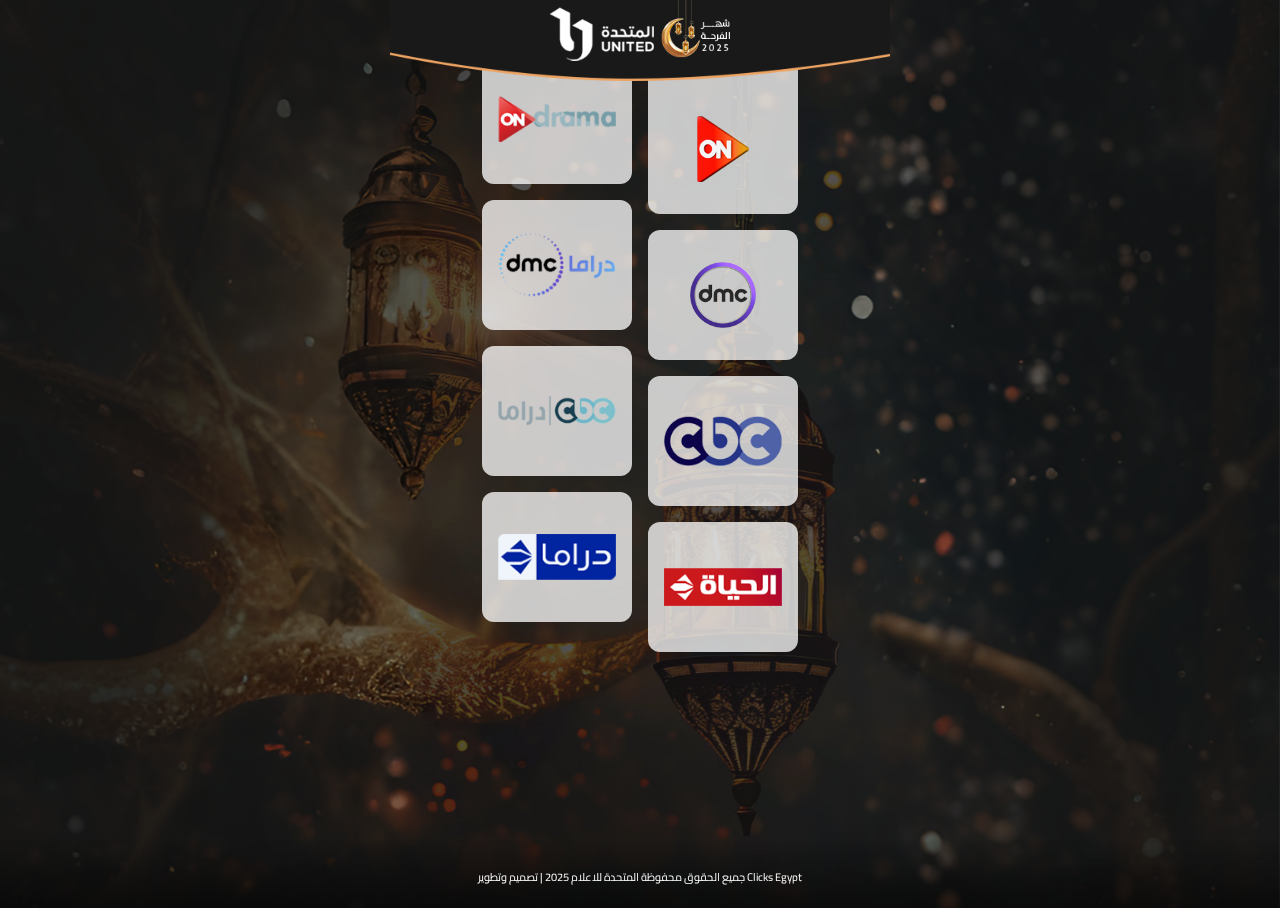
<file: index.html>
<!DOCTYPE html>
<html lang="en">
<head>
    <meta charset="UTF-8">
    <meta name="viewport" content="width=device-width, initial-scale=1.0">
    <title>Document</title>
    <link rel="preconnect" href="https://fonts.googleapis.com">
    <link rel="preconnect" href="https://fonts.gstatic.com" crossorigin>
    <link href="https://fonts.googleapis.com/css2?family=Cairo:wght@200..1000&display=swap" rel="stylesheet">
    <link rel="stylesheet" href="./assets/style.css">
</head>
<body>
    <img src="./assets/images/main.png" alt="" class="bg">
    <div class="container">
        <div class="header">
            <img src="./assets/images/logo.png" alt="">
        </div>
        <div class="main-grid">
            <div class="cards-grid">
                <a href="" class="card">
                    <img src="./assets/images/on drama.png" alt="">
                </a>
                <a href="" class="card">
                    <img src="./assets/images/dmc.png" alt="">
                </a>
                <a href="" class="card">
                    <img src="./assets/images/cbc.png" alt="">
                </a>
                <a href="" class="card">
                    <img src="./assets/images/haat.png" alt="">
                </a>
            </div>
            <div class="cards-grid">
                <a href="" class="card">
                    <img src="./assets/images/on.png" alt="">
                </a>
                <a href="" class="card">
                    <img src="./assets/images/dmcc.png" alt="">
                </a>
                <a href="" class="card">
                    <img src="./assets/images/cbcc.png" alt="">
                </a>
                <a href="" class="card">
                    <img src="./assets/images/hayatt.png" alt="">
                </a>
            </div>
        </div>
    </div>
    <div class="footer">
        <p>جميع الحقوق محفوظة المتحدة للاعلام 2025 | تصميم وتطوير Clicks Egypt</p>
    </div>
</body>
</html>
</file>
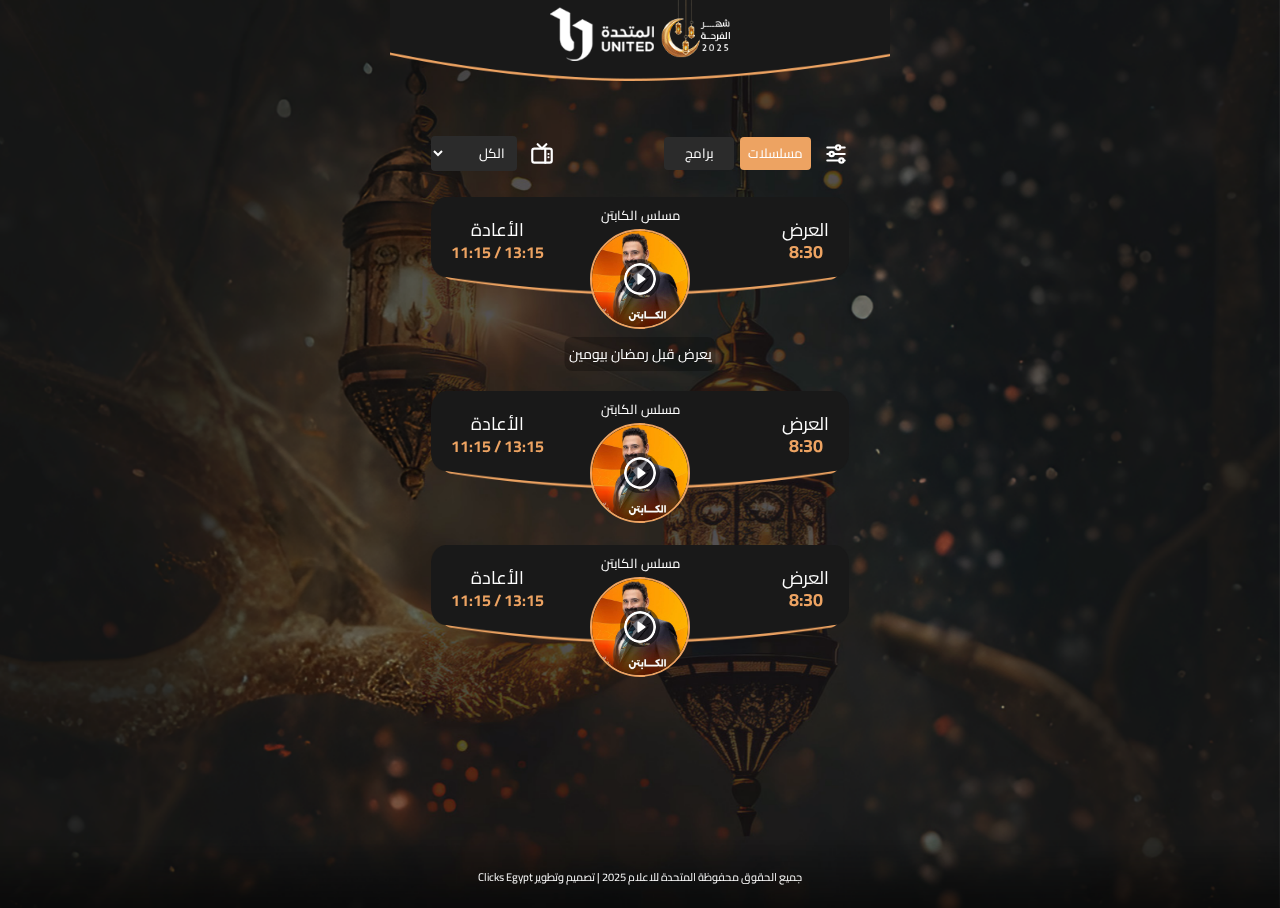
<file: main.html>
<!DOCTYPE html>
<html lang="en">
<head>
    <meta charset="UTF-8">
    <meta name="viewport" content="width=device-width, initial-scale=1.0">
    <title>Document</title>
    <link rel="preconnect" href="https://fonts.googleapis.com">
    <link rel="preconnect" href="https://fonts.gstatic.com" crossorigin>
    <link href="https://fonts.googleapis.com/css2?family=Cairo:wght@200..1000&display=swap" rel="stylesheet">
    <link rel="stylesheet" href="./assets/style.css">
</head>
<body dir="rtl">
    <img src="./assets/images/main.png" alt="" class="bg">
    <div class="container">
        <div class="header">
            <img src="./assets/images/logo.png" alt="">
        </div>
        <div class="serias-grid">
            <div class="filter">
                <div class="right">
                    <svg xmlns="http://www.w3.org/2000/svg" viewBox="0 0 24 24" fill="none" stroke="currentColor" stroke-linecap="round"
                        stroke-linejoin="round" width="24" height="24" stroke-width="2">
                        <path d="M14 6m-2 0a2 2 0 1 0 4 0a2 2 0 1 0 -4 0"></path>
                        <path d="M4 6l8 0"></path>
                        <path d="M16 6l4 0"></path>
                        <path d="M8 12m-2 0a2 2 0 1 0 4 0a2 2 0 1 0 -4 0"></path>
                        <path d="M4 12l2 0"></path>
                        <path d="M10 12l10 0"></path>
                        <path d="M17 18m-2 0a2 2 0 1 0 4 0a2 2 0 1 0 -4 0"></path>
                        <path d="M4 18l11 0"></path>
                        <path d="M19 18l1 0"></path>
                    </svg>
                    <div class="btns">
                        <button class="active">مسلسلات</button>
                        <button>برامج</button>
                    </div>
                </div>
                <div class="left">
                    <svg xmlns="http://www.w3.org/2000/svg" viewBox="0 0 24 24" fill="none" stroke="currentColor" stroke-linecap="round"
                        stroke-linejoin="round" width="24" height="24" stroke-width="2">
                        <path d="M3 7m0 2a2 2 0 0 1 2 -2h14a2 2 0 0 1 2 2v9a2 2 0 0 1 -2 2h-14a2 2 0 0 1 -2 -2z"></path>
                        <path d="M16 3l-4 4l-4 -4"></path>
                        <path d="M15 7v13"></path>
                        <path d="M18 15v.01"></path>
                        <path d="M18 12v.01"></path>
                    </svg>
                    <div class="btns">
                        <select name="" id="">
                            <option value="">الكل</option>
                            <option value="">اون دراما</option>
                            <option value="">dmc</option>
                            <option value="">Test</option>
                            <option value="">Test</option>
                            <option value="">Test</option>
                            <option value="">Test</option>
                        </select>
                    </div>
                </div>
            </div>
            <div class="serias-card serias has-sub">
                <div class="text">
                    <p>العرض</p>
                    <h2>8:30</h2>
                </div>
                <div class="img">
                    <p class="serias-title">مسلس الكابتن</p>
                    <img src="./assets/images/serias.jpg" alt="">
                    <div class="play-icon-wrapper">
                        <img src="./assets/images/play-button.png" alt="">
                    </div>
                    <p class="sub-title">يعرض قبل رمضان بيومين</p>
                </div>
                <div class="text agin">
                    <p>الأعادة</p>
                    <h2><span>13:15</span> / <span>11:15</span></h2>
                </div>
            </div>
            <div class="serias-card serias">
                <div class="text">
                    <p>العرض</p>
                    <h2>8:30</h2>
                </div>
                <div class="img">
                    <p class="serias-title">مسلس الكابتن</p>
                    <img src="./assets/images/serias.jpg" alt="">
                    <div class="play-icon-wrapper">
                        <img src="./assets/images/play-button.png" alt="">
                    </div>
                </div>
                <div class="text agin">
                    <p>الأعادة</p>
                    <h2><span>13:15</span> / <span>11:15</span></h2>
                </div>
            </div>
            <div class="serias-card serias">
                <div class="text">
                    <p>العرض</p>
                    <h2>8:30</h2>
                </div>
                <div class="img">
                    <p class="serias-title">مسلس الكابتن</p>
                    <img src="./assets/images/serias.jpg" alt="">
                    <div class="play-icon-wrapper">
                        <img src="./assets/images/play-button.png" alt="">
                    </div>
                </div>
                <div class="text agin">
                    <p>الأعادة</p>
                    <h2><span>13:15</span> / <span>11:15</span></h2>
                </div>
            </div>
            <div class="serias-card program">
                <div class="text">
                    <p>العرض</p>
                    <h2>13:15</h2>
                </div>
                <div class="img">
                    <p class="serias-title">مسلس الكابتن</p>
                    <img src="./assets/images/serias.jpg" alt="">
                    <div class="play-icon-wrapper">
                        <img src="./assets/images/play-button.png" alt="">
                    </div>
                </div>
                <div class="text">
                    <p>الأعادة</p>
                    <h2>8:30</h2>
                </div>
            </div>
            <div class="serias-card program">
                <div class="text">
                    <p>العرض</p>
                    <h2>13:15</h2>
                </div>
                <div class="img">
                    <p class="serias-title">مسلس الكابتن</p>
                    <img src="./assets/images/serias.jpg" alt="">
                    <div class="play-icon-wrapper">
                        <img src="./assets/images/play-button.png" alt="">
                    </div>
                </div>
                <div class="text">
                    <p>الأعادة</p>
                    <h2>8:30</h2>
                </div>
            </div>
            <div class="serias-card program">
                <div class="text">
                    <p>العرض</p>
                    <h2>13:15</h2>
                </div>
                <div class="img">
                    <p class="serias-title">مسلس الكابتن</p>
                    <img src="./assets/images/serias.jpg" alt="">
                    <div class="play-icon-wrapper">
                        <img src="./assets/images/play-button.png" alt="">
                    </div>
                </div>
                <div class="text">
                    <p>الأعادة</p>
                    <h2>8:30</h2>
                </div>
            </div>
        </div>
    </div>
    <div class="footer">
        <p>جميع الحقوق محفوظة المتحدة للاعلام 2025 | تصميم وتطوير Clicks Egypt</p>
    </div>

    <!-- Add this right before the closing </body> tag -->
    <div id="popup" class="popup">
        <div class="popup-content">
            <button id="closePopup" class="close-popup">
                x
            </button>
            <iframe id="youtubeIframe" width="560" height="315" src="" frameborder="0" allow="autoplay; encrypted-media"
                allowfullscreen></iframe>
        </div>
    </div>
    
    <script src="script.js"></script>

</body>
</html>
</file>
<file: assets/style.css>
*{
    box-sizing: border-box;
}

body {
    min-height: 100vh;
    padding: 0;
    margin: 0;
    overflow: hidden auto;
}

.bg {
    position: fixed;
    top: 0;
    left: 0;
    width: 100%;
    height: 100%;
    object-fit: cover;
    min-height: 950px;
}

.container {
    position: relative;
    z-index: 2;
    width: 100%;
    max-width: 500px;
    margin: auto;
    display: flex;
    flex-direction: column;
    min-height: calc(100vh - 84px);
    justify-content: space-between;
}

.header {
    display: flex;
    justify-content: center;
    align-items: center;
    padding: 0 20px 20px 20px;
    background-image: url('./images/header-bg.png');
    background-size: 100% 100%;
    background-repeat: no-repeat;
    z-index: 9999999999999;
    position: relative;
    position: fixed;
    top: 0;
    left: 50%;
    width: 100%;
    max-width: 500px;
    transform: translateX(-50%);
}

.header img {
    width: 180px;
}

.cards-grid {
    display: flex;
    grid-template-columns: 1fr;
    width: 100%;
    max-width: 150px;
    gap: 16px;
    margin-top: 54px;
    flex-direction: column;
}
.cards-grid:nth-child(2) .card:first-child {
    height: 160px;
    padding-top: 62px;
}
.main-grid {
    display: flex;
    justify-content: center;
    margin: auto;
    gap: 16px;
    align-items: start;
    margin: 0;
}

.serias-grid {
    display: grid;
    grid-template-columns:  1fr;
    width: 100%;
    max-width: 450px;
    gap: 16px;
    margin: 0 auto;
    margin-top: 116px;
    padding: 0 16px;
}

.card {
    width: 100%;
    height: 130px;
    padding: 32px 16px;
    border-radius: 12px;
    background-color: #ffffffc2;
}

.card img {
    width: 100%;
    height: 100%;
    object-fit: contain;
}

.footer {
    font-size: 11px;
    padding: 16px 16px 10px;
    background: rgb(0,0,0);
    background: linear-gradient(0deg, rgba(0, 0, 0, 0.514) 0%, rgba(0,0,0,0) 100%); 
    font-family: "Cairo", serif;
    color: #fff;
    text-align: center;
    margin-top: 24px;
    z-index: 2;
    position: relative;
}


.serias-card {
    display: flex;
    justify-content: center;
    align-items: center;
    padding: 10px 20px 20px 20px;
    background-image: url('./images/card-bg.png');
    background-size: 100% 100%;
    background-repeat: no-repeat;
    z-index: 22;
    position: relative;
    width: 100%;
    display: flex;
    justify-content: space-between;
    margin-bottom: 40px;
}

.has-sub {
    margin-bottom: 80px;
}

.serias-card .img {
    position: absolute;
    top: 32px;
    left: 50%;
    transform: translateX(-50%);
    border-radius: 50%;
    border: 2px solid #eda362;
    width: 100px;
    height: 100px;
}

.serias-card .img .serias-title {
    position: absolute;
    top: -28px;
    left: 50%;
    transform: translateX(-50%);
    font-size: 13px;
    color: #fff;
    text-align: center;
    white-space: nowrap;
}

.serias-card .img .sub-title {
    font-size: 14px;
    background-color: #0000003f;
    white-space: nowrap;
    width: max-content;
    padding: 4px;
    margin-top: 8px;
    border-radius: 8px;
    position: absolute;
    top: calc(100% + 2px);
    left: 50%;
    transform: translateX(-50%);
}

.serias-card svg {
    position: absolute;
    left: 0;
    top: 0;
    width: 100%;
    height: 100%;
    stroke: #fff;
    padding: 28px;
    background: #00000070;
}

.serias-card img {
    width: 100%;
    height: 100%;
    border-radius: 50%;
}

.serias-card p {
    margin: 0;
    font-size: 18px;
    color: #fff;
    font-family: "Cairo", serif;
}
.serias-card h2 {
    margin: 0;
    font-size: 18px;
    color: #eda362;
    font-weight: bold;
    font-family: "Cairo", serif;
}

.serias-card .text {
    text-align: center;
    line-height: 22px;
    padding: 12px 0px;
}

.serias-card .text.agin h2 {
    font-size: 16px;
}
.filter {
    display: flex;
    justify-content: space-between;
    padding: 20px 0 10px;
}

.filter svg {
    stroke: white;
    width: 26px;
    height: 26px;
    margin-left: 12px;
}

.filter .left, .filter .right {
    display: flex;
    align-items: center;
}

.filter .btns {
    gap: 6px;
    display: flex;
    align-items: center;
}

.filter button, .filter select{
    min-width: 70px;
    padding: 4px 8px;
    background: #2b2b2b;
    border: none;
    color: white;
    font-family: Cairo;
    border-radius: 4px;
}

.filter button.active {
    background-color: #eda362;
}

/* Add this to your existing CSS file */

.popup {
    display: none;
    position: fixed;
    top: 0;
    left: 0;
    width: 100%;
    height: 100%;
    background-color: rgba(0, 0, 0, 0.7);
    justify-content: center;
    align-items: center;
    z-index: 1000;
}

.popup-content {
    background-color: #fff;
    padding: 12px;
    border-radius: 5px;
    position: relative;
    max-width: 90%;
    max-height: 90%;
}

.close-popup {
    position: absolute;
    top: -10px;
    right: 50%;
    font-size: 24px;
    background: none;
    border: none;
    cursor: pointer;
    transform: translateX(50%);
    background: #fff;
    min-width: 40px;
    min-height: 40px;
    max-width: 40px;
    max-height: 40px;
    border-radius: 50%;
    border: none;
    color: #000;
    display: flex;
    justify-content: center;
    align-items: center;
}

.close-popup svg {
    stroke: #000;
}

#youtubeIframe {
    max-width: 100%;
}

@media (max-width: 768px) {
    .popup-content {
        width: 95%;
    }
}

.program {
    display: none;
}

.show-more-wrapper {
    display: flex;
    justify-content: center;
}

.show-more {
    display: flex;
    justify-content: center;
    align-items: center;
    padding: 8px 32px 10px;
    text-decoration: none !important;
    background-image: url('./images/card-bg.png');
    background-size: 100% 100%;
    background-repeat: no-repeat;
    z-index: 22;
    position: relative;
    display: flex;
    justify-content: space-between;
    color: #fff;
    font-family: "Cairo", serif;
}

.play-icon-wrapper {
    position: absolute;
    top: 0;
    left: 0;
    width: 100%;
    height: 100%;
    z-index: 2222;
    display: flex;
    justify-content: center;
    align-items: center;
}

.play-icon-wrapper img {
    width: 40px;
    height: 40px;
    padding: 4px;
    border-radius: 50%;
    background-color: #0000007a;
}
</file>
